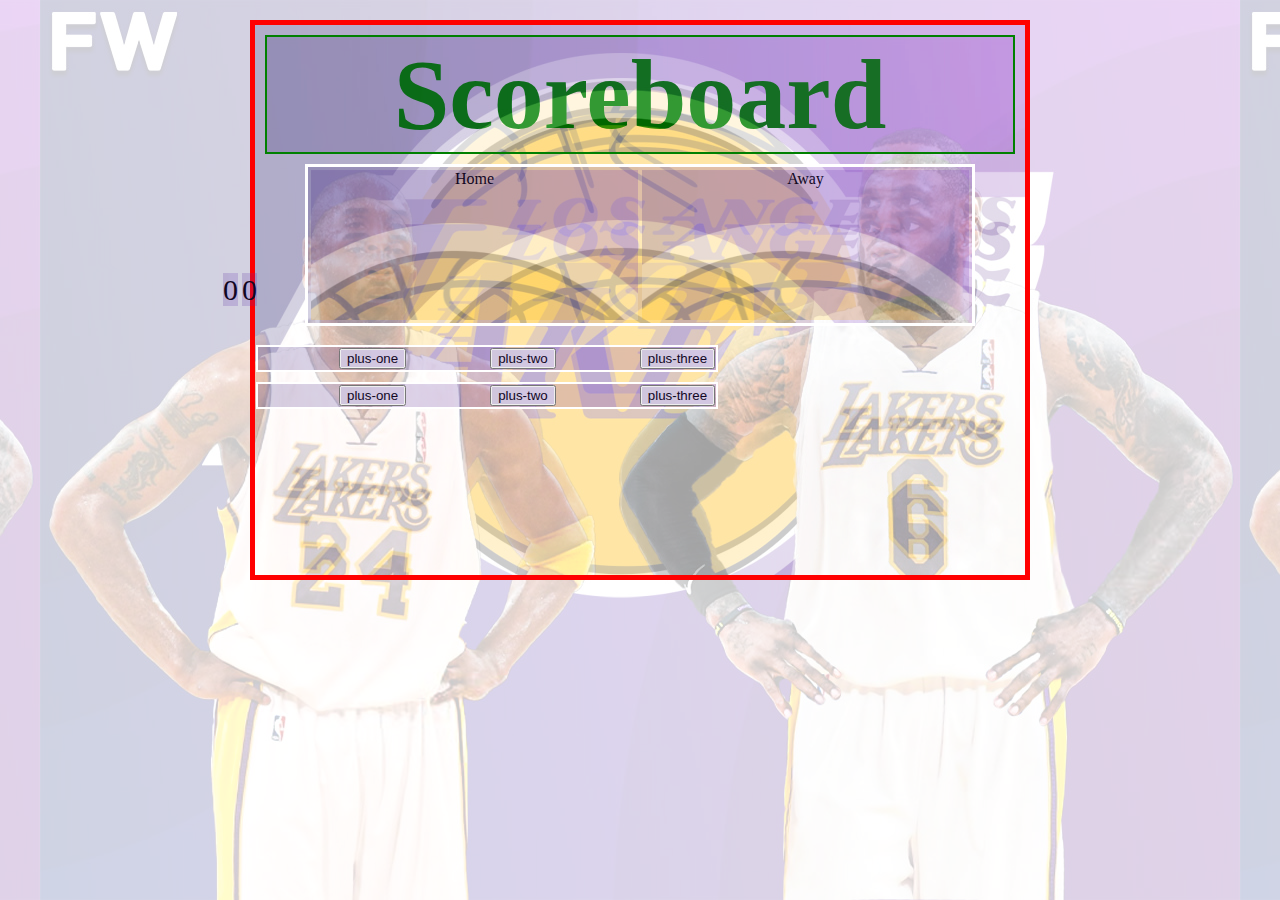
<file: ScoreBoard/index.html>
<html>
    <head><link rel="stylesheet" href="index.css">
        <script src="index.js"></script>
        
    </head>

    <body>
        <h1>Scoreboard</h1>
        <div class="Scores">
            <div id="home-team">Home</div>
            <div id="away-team">Away</div>
        </div>
        <br>
        <div class="home-buttons">
            <div id="plus-one"><button>plus-one</button></div>
            <div id="plus-two"><button>plus-two</button></div>
            <div id="plus-three"><button>plus-three</button></div>
        </div>    

        <div class="away-buttons">    
            <div id="plus-one"><button>plus-one</button></div>
            <div id="plus-two"><button>plus-two</button></div>
            <div id="plus-three"><button>plus-three</button></div>
        </div>

        <div id="score-home">0</div>
        <div id="score-away">0</div>
   
   
   
    </body>



</html>
</file>
<file: ScoreBoard/index.css>
* {
    position:relative;
    
    
}

*::before{
    content: '';
    position: absolute;
    top:0px;
    right:0px;
    bottom:0px;
    left:0px;
    background-image: url(kob-lebron.jpg);
    background-size: outside;
    background-position: top center;
    opacity: 0.20;
}

body {
    position:relative;
    margin: 250px;
    margin-top:20px;
    border: 5px solid red;
    height:550px;

}





h1 {
    position:relative;
    border: 2px solid green;
    color:green;
    text-align:center;
    font-size: 100px;
    margin:10px;
    
}
.Scores {
    position:relative;
    border: 3px solid white;
    padding:1px;
    margin-left:50px;
    margin-right:50px;
    display:flex;
    text-align:center;
}

.Scores  div{
    margin:2px;
    width: 600px;
    height:150px;
}

.home-buttons, .away-buttons {
    position:relative;
    border: 2px solid white;
    padding:1px;
    margin:1px;
    display:inline-block;
    
   
}

#plus-one, #plus-two, #plus-three{
    display:inline;
    margin-left:80px;
    
    
}

#score-home, #score-away {
    font-size:30px;
    
    position:relative;
    display: inline;
    bottom:100px;
    right:500px;
    justify-items:space-between;
}
</file>
